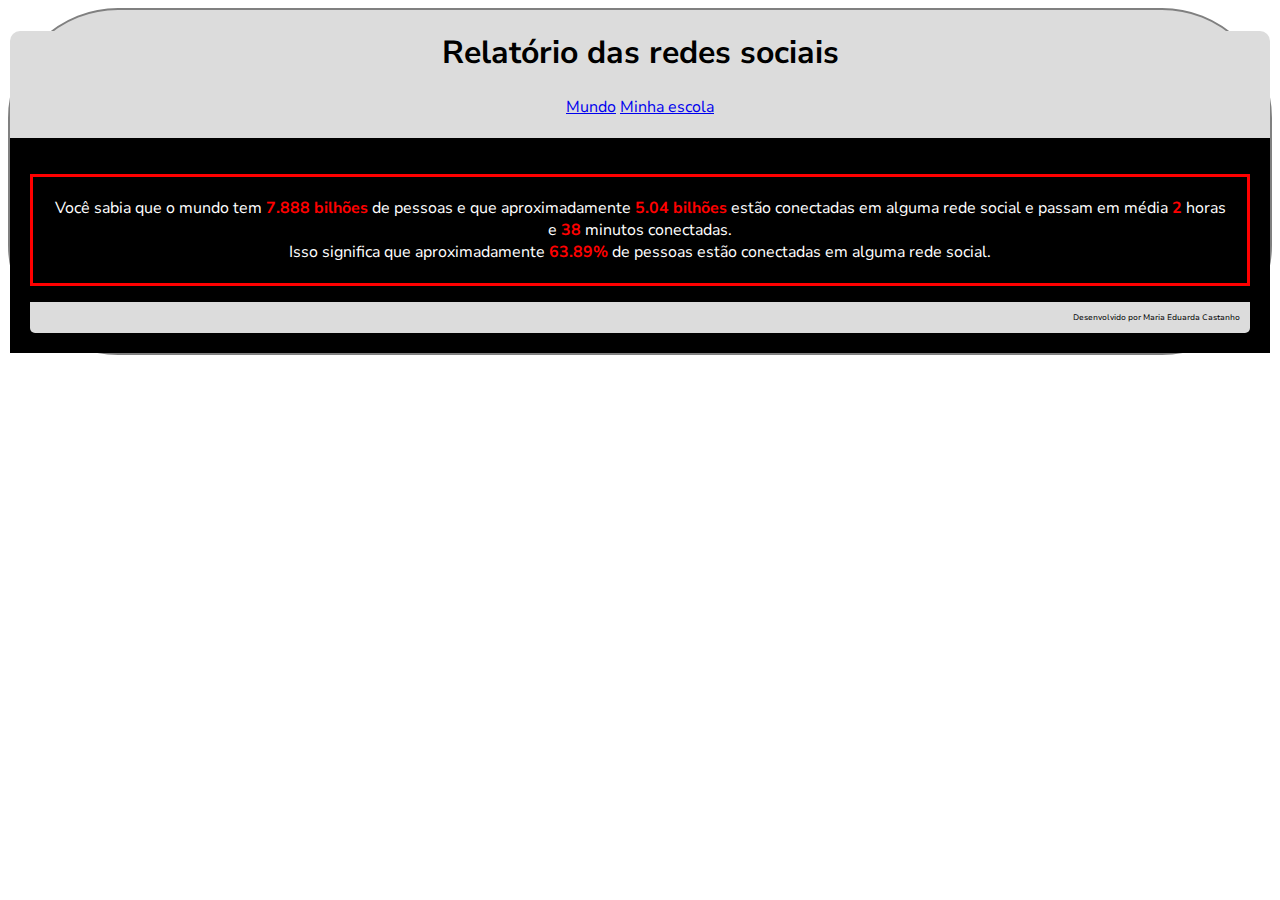
<file: REDES SOCIAIS/index.html>
<!DOCTYPE html>
<html lang="pt-br">
<head>
    <meta charset="UTF-8">
    <meta name="viewport" content="width=device-width, initial-scale=1.0">
    <link rel="stylesheet" href="style.css">
    <title>REDES SOCIAIS</title>
</head>
<body>
    <header>
        <h1>Relatório das redes sociais</h1>
        <a href="#">Mundo</a>
        <a href="#">Minha escola</a>
    </header>
    <main>
    <p>Você sabia que o mundo tem <span>7.888 bilhões</span> de
        pessoas e que aproximadamente <span>5.04 bilhões</span> estão
        conectadas em alguma rede social e passam em
        média <span>2</span> horas e <span>38</span> minutos conectadas.
        <br> Isso significa que aproximadamente <span>63.89%</span> de
        pessoas estão conectadas em alguma rede social.</p>
    <footer>
        Desenvolvido por Maria Eduarda Castanho
    </footer>
</body>

</html>
</file>
<file: REDES SOCIAIS/style.css>
@import url('https://fonts.googleapis.com/css2?family=Nunito+Sans:ital,opsz,wght@0,6..12,200..1000;1,6..12,200..1000&display=swap');

html{
    background-color: white;
    font-family: "Nunito Sans";
    display: flex;
    height: auto;
    justify-content: center;
}

body{
    background-color:gainsboro;
   border-radius: 110px;
   border: gray solid 2px;
}
header{
    background-color: gainsboro;
    color: black;
    border-radius: 10px 10px 0 0;
    padding: 0 0 20px 0;
    text-align: center;
}
main{
    background-color: black;
    color: white;
    padding: 20px;
    text-align: center;
}
p{
    border: red solid 3px;
    padding: 20px;
}
span{
    color: red;
    font-weight: bold;
}
footer{
    background-color: gainsboro;
    color: black;
    padding: 10px;
    border-radius: 0 0 5px 5px;
    text-align: right;
    font-size: 8px;
}
a:hover{
    font-size: 14px;
}
</file>
